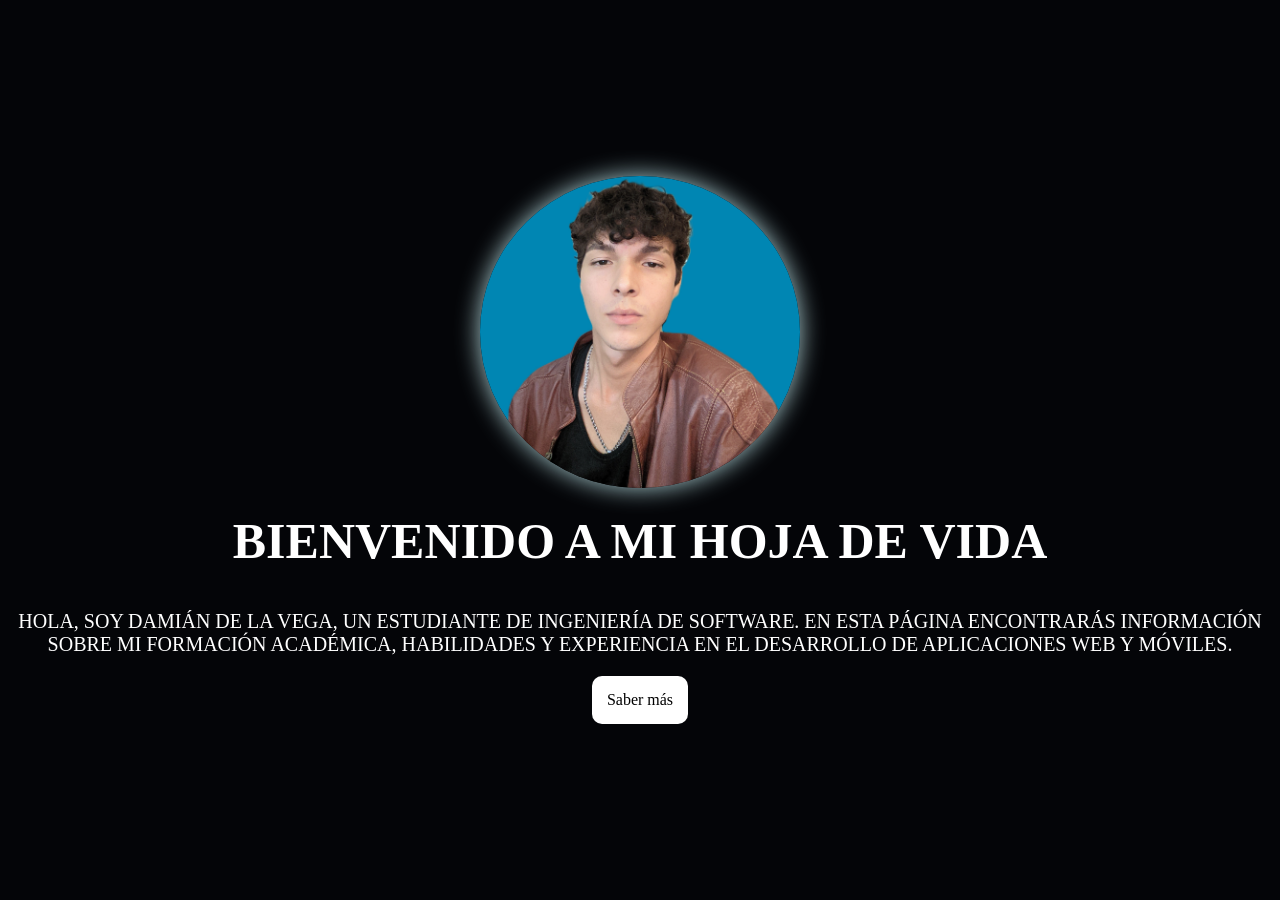
<file: index.html>
<!DOCTYPE html>
<html lang="es">

<head>
    <link rel="icon" type="image/png" href="img/iconG.png">
    <meta charset="UTF-8">
    <meta name="viewport" content="width=device-width, initial-scale=1.0">
    <title>Bienvenida</title>
    <link rel="stylesheet" href="css/styleheader.css">
</head>

<body>
    <div class="container">
        <section class="home" id="home">
            <div class="home-img">
                <img src="img/fotoheader.jpg" alt="Profile Image">
            </div>
        </section>
        <h1>Bienvenido a mi Hoja de Vida</h1>
        <p>Hola, soy Damián De la Vega, un estudiante de Ingeniería de Software.
            En esta página encontrarás información sobre mi formación académica, habilidades y experiencia en el
            desarrollo de aplicaciones web y móviles.</p>
        <a href="js/cv.html" class="read-more">Saber más</a>
    </div>
</body>

</html>
</file>
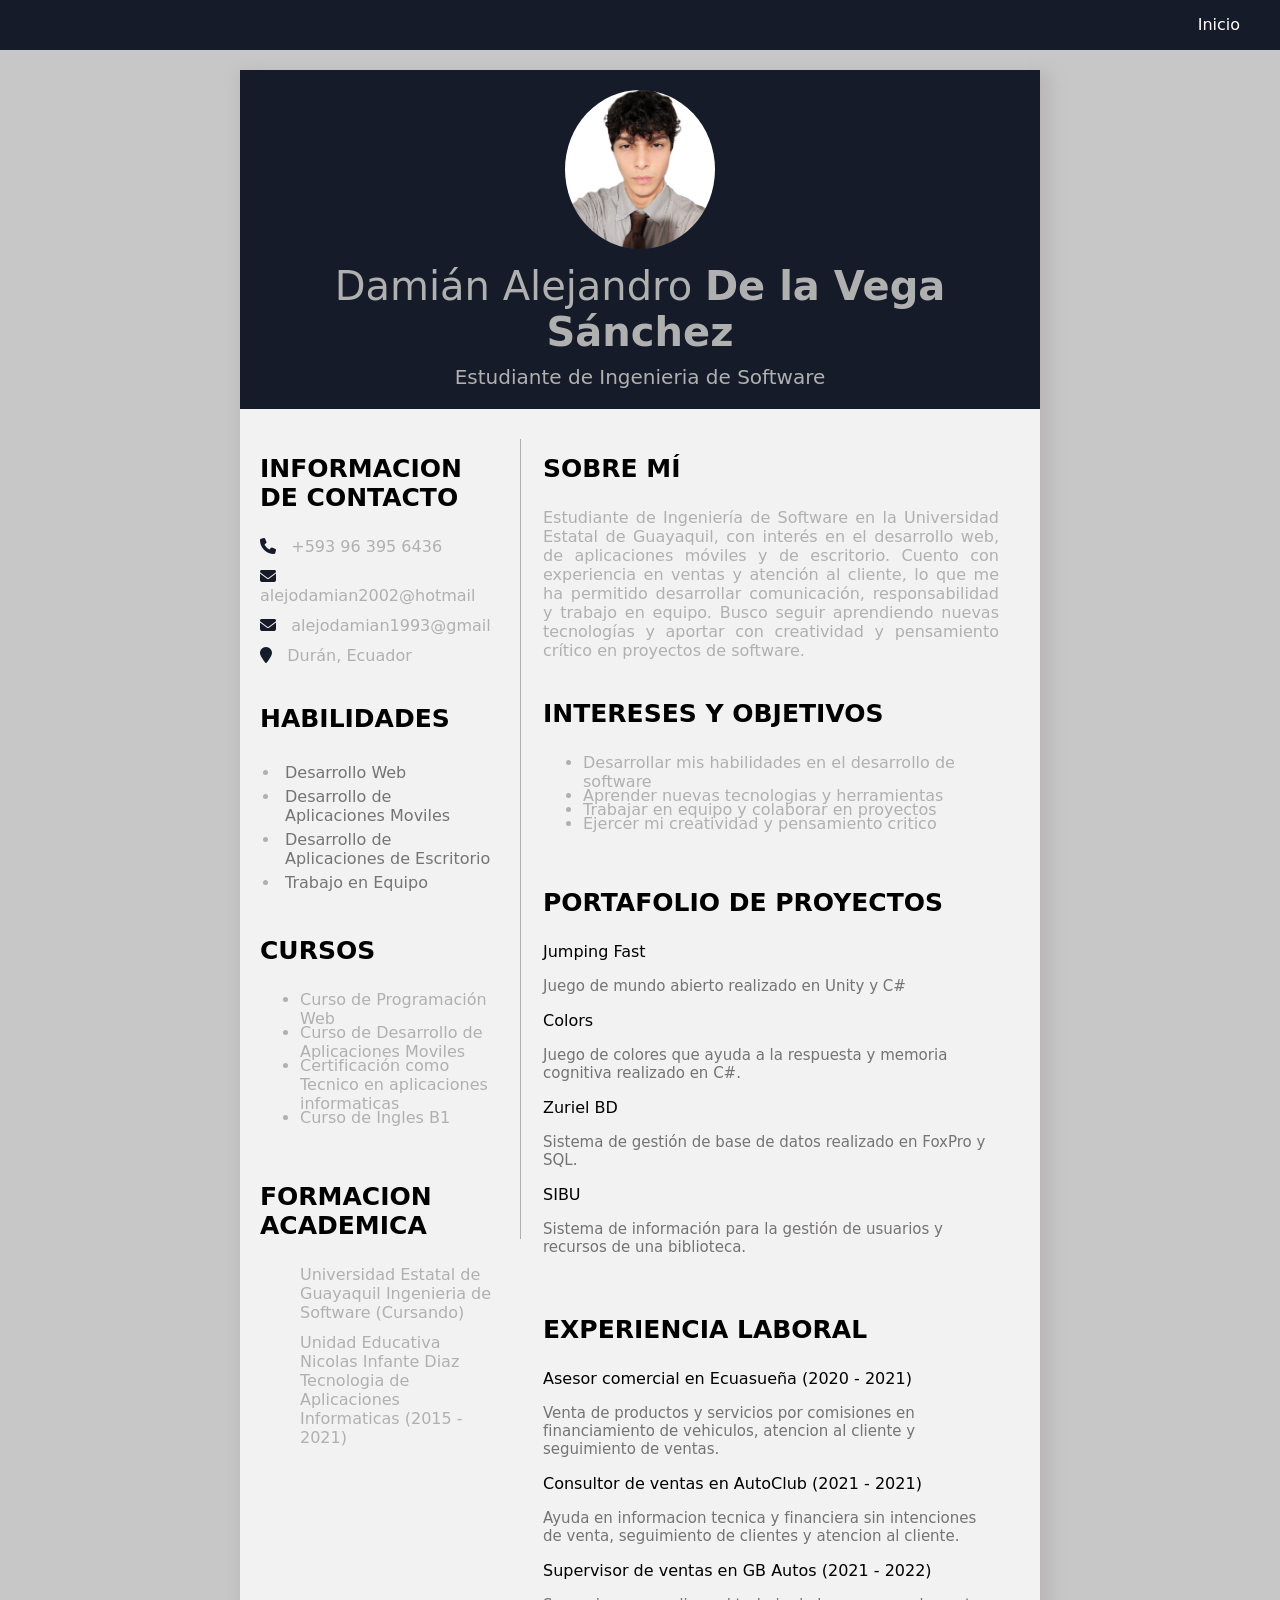
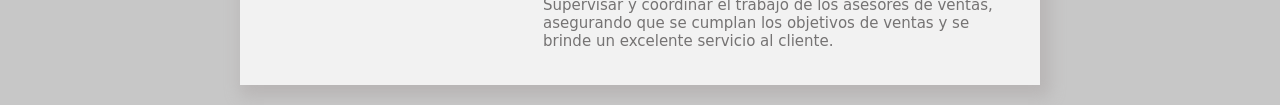
<file: js/index.html>
<!DOCTYPE html>
<html lang="es">

<head>
    <meta charset="UTF-8">
    <meta http-equiv="X-UA-Compatible" content="IE=edge">
    <meta name="viewport" content="width=device-width, initial-scale=1.0">
    <title>Mi Hoja de Vida</title>
    <link rel="stylesheet" href="https://cdnjs.cloudflare.com/ajax/libs/font-awesome/6.4.0/css/all.min.css">
    <link rel="stylesheet" href="../css/style.css">
</head>

<body>
    <div class="menu">
        <nav>
            <ul>
                <li>
                    <a href="header.html">Inicio</a>
                </li>
            </ul>
        </nav>
    </div>

    <div class="main">
        <div class="top-section">
            <img src="../img/fotomia.jpg" class="profile" alt="Profile Picture">
            <p class="p1"><span> Damián Alejandro </span> De la Vega Sánchez </p>
            <p class="p2"> Estudiante de Ingenieria de Software </p>
        </div>

        <div class="clearfix"></div>
        <div class="col-div-4">
            <div class="content-box" style="padding-left: 20px;">
                <p class="head">Informacion de Contacto</p>
                <p class="p3"><i class="fa fa-phone"></i>&nbsp;&nbsp;
                    +593 96 395 6436</p>
                <p class="p3"><i class="fa fa-envelope"></i>&nbsp;&nbsp;
                    alejodamian2002@hotmail</p>
                <p class="p3"><i class="fa fa-envelope"></i>&nbsp;&nbsp;
                    alejodamian1993@gmail</p>
                <p class="p3"><i class="fa fa-map-marker"></i>&nbsp;&nbsp;
                    Durán, Ecuador</p>

                <br />
                <p class="head">Habilidades</p>
                <ul class="skills">
                    <li class="p3"><span>Desarrollo Web</span></li>
                    <li class="p3"><span>Desarrollo de Aplicaciones Moviles</span></li>
                    <li class="p3"><span>Desarrollo de Aplicaciones de Escritorio</span></li>
                    <li class="p3"><span>Trabajo en Equipo</span></li>
                </ul>
                <br />
                <p class="head">Cursos</p>
                <ul>
                    <li class="p3"><span>Curso de Programación Web</span></li>
                    <li class="p3"><span>Curso de Desarrollo de Aplicaciones Moviles</span></li>
                    <li class="p3"><span>Certificación como Tecnico en aplicaciones informaticas</span></li>
                    <li class="p3"><span>Curso de Ingles B1</span></li>
                </ul>
                <br />
                <p class="head">Formacion Academica</p>
                <ul>
                    <p class="p3">Universidad Estatal de Guayaquil
                        Ingenieria de Software (Cursando)</p>
                    <p class="p3">Unidad Educativa Nicolas Infante Diaz
                        Tecnologia de Aplicaciones Informaticas (2015 - 2021)</p>
                </ul>
            </div>
        </div>
        <div class="line"></div>

        <div class="col-div-8">
            <div class="content-box">
                <p class="head">Sobre Mí</p>
                <p class="p3" style="text-align: justify;"> Estudiante de Ingeniería de Software en la Universidad
                    Estatal de Guayaquil, con interés en el desarrollo web,
                    de aplicaciones móviles y de escritorio. Cuento con experiencia en ventas y atención al cliente,
                    lo que me ha permitido desarrollar comunicación, responsabilidad y trabajo en equipo.
                    Busco seguir aprendiendo nuevas tecnologías y aportar con creatividad y pensamiento crítico en
                    proyectos de software.</p>

                <br />
                <p class="head">Intereses y Objetivos</p>
                <ul>
                    <li class="p3"><span>Desarrollar mis habilidades en el desarrollo de software</span></li>
                    <li class="p3"><span>Aprender nuevas tecnologias y herramientas</span></li>
                    <li class="p3"><span>Trabajar en equipo y colaborar en proyectos</span></li>
                    <li class="p3"><span>Ejercer mi creatividad y pensamiento critico</span></li>
                </ul>

                <br />
                <p class="head">Portafolio de Proyectos</p>
                <p><span>Jumping Fast</span></p>
                <p class="p-4"> Juego de mundo abierto realizado en Unity y C#</p>
                <p><span> Colors </span></p>
                <p class="p-4"> Juego de colores que ayuda a la respuesta y memoria cognitiva realizado en C#.</p>
                <p><span>Zuriel BD</span></p>
                <p class="p-4"> Sistema de gestión de base de datos realizado en FoxPro y SQL.</p>
                <p><span> SIBU </span></p>
                <p class="p-4"> Sistema de información para la gestión de usuarios y recursos de una biblioteca.</p>

                <br />
                <p class="head">Experiencia Laboral</p>
                <p><span>Asesor comercial en Ecuasueña (2020 - 2021)</span></p>
                <p class="p-4"> Venta de productos y servicios por comisiones en
                    financiamiento de vehiculos, atencion al cliente y seguimiento
                    de ventas.</p>

                <p><span>Consultor de ventas en AutoClub (2021 - 2021)</span></p>
                <p class="p-4"> Ayuda en informacion tecnica y financiera sin intenciones
                    de venta, seguimiento de clientes y atencion al cliente.</p>

                <p><span>Supervisor de ventas en GB Autos (2021 - 2022)</span></p>
                <p class="p-4"> Supervisar y coordinar el trabajo de los asesores de ventas,
                    asegurando que se cumplan los objetivos de ventas y se brinde un
                    excelente servicio al cliente.</p>
            </div>
        </div>


    </div>
</body>

</html>
</file>
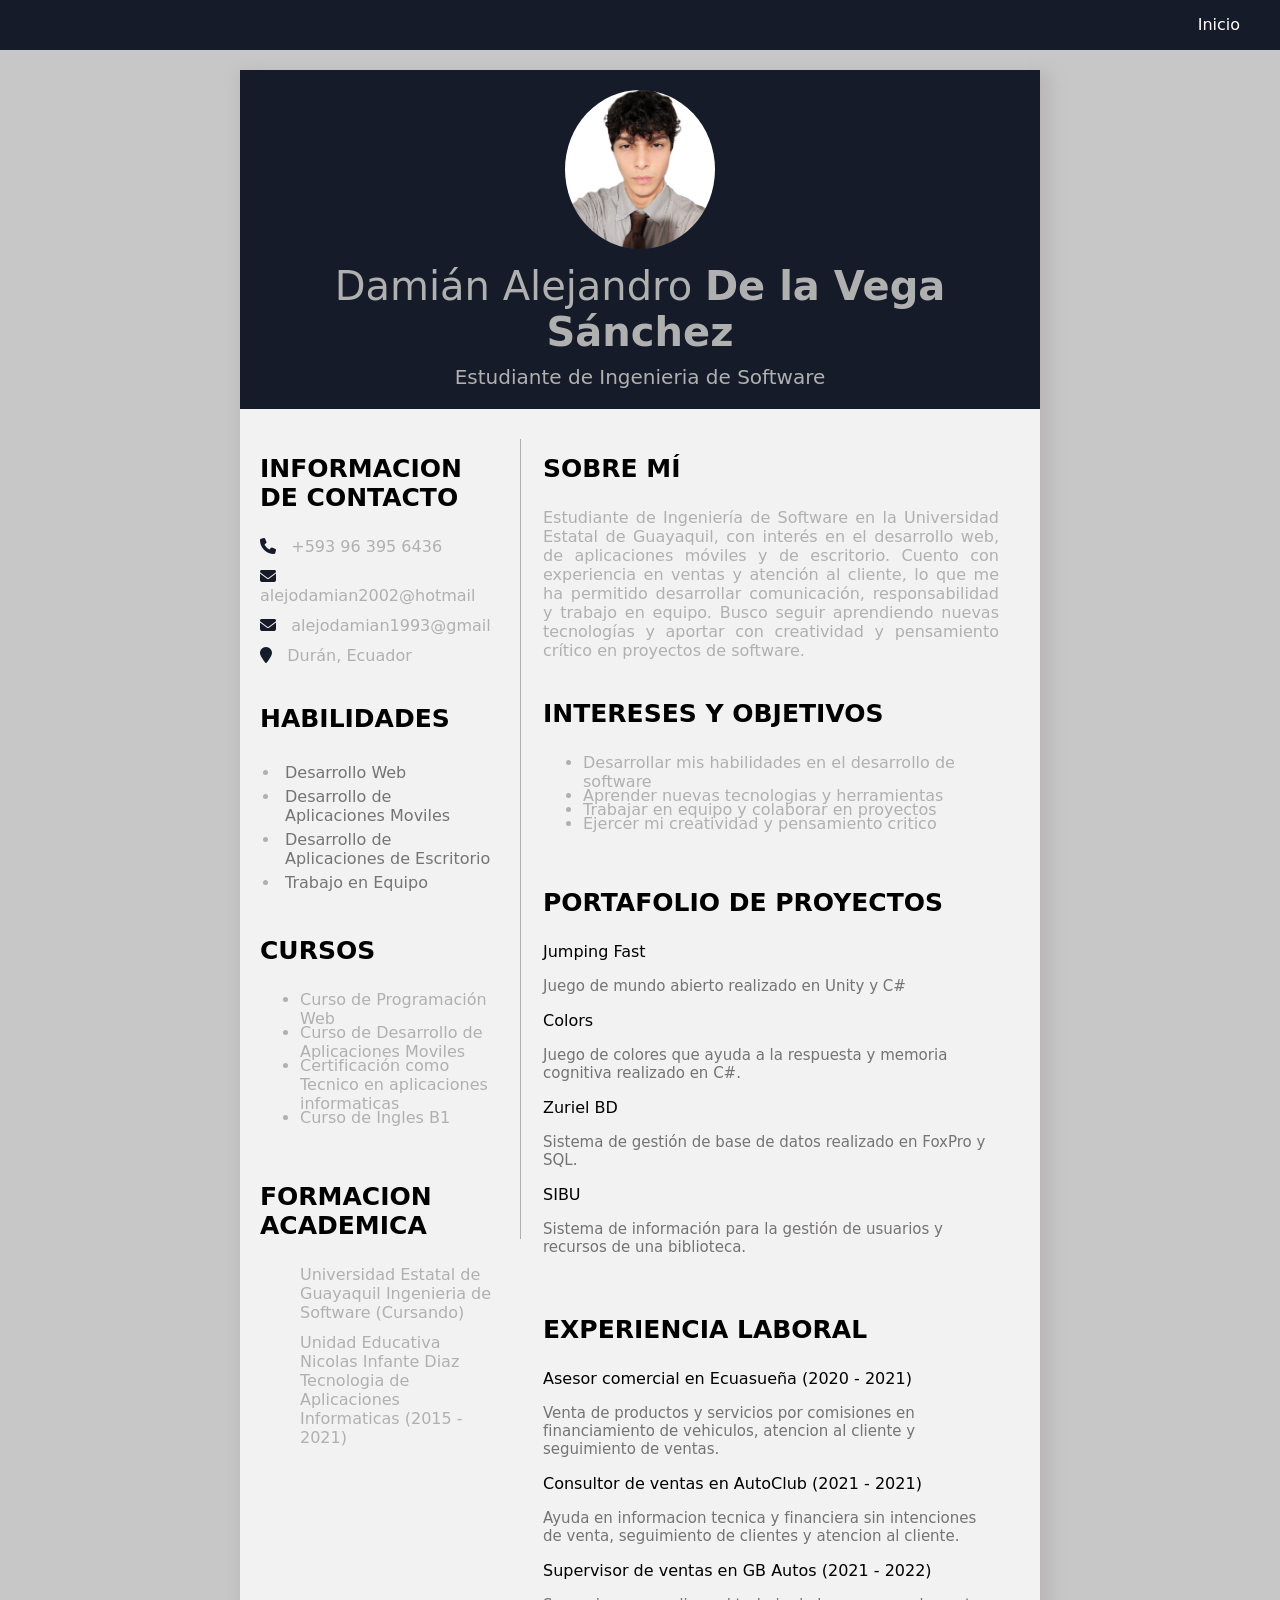
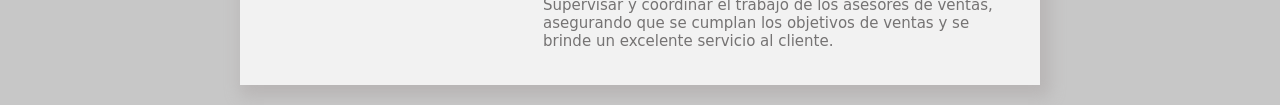
<file: js/cv.html>
<!DOCTYPE html>
<html lang="es">

<head>
    <link rel="icon" type="image/png" href="../img/iconG.png">
    <meta charset="UTF-8">
    <meta http-equiv="X-UA-Compatible" content="IE=edge">
    <meta name="viewport" content="width=device-width, initial-scale=1.0">
    <title>Mi Hoja de Vida</title>
    <link rel="stylesheet" href="https://cdnjs.cloudflare.com/ajax/libs/font-awesome/6.4.0/css/all.min.css">
    <link rel="stylesheet" href="../css/style.css">
</head>

<body>
    <div class="menu">
        <nav>
            <ul>
                <li>
                    <a href="../index.html">Inicio</a>
                </li>
            </ul>
        </nav>
    </div>

    <div class="main">
        <div class="top-section">
            <img src="../img/fotomia.jpg" class="profile" alt="Profile Picture">
            <p class="p1"><span> Damián Alejandro </span> De la Vega Sánchez </p>
            <p class="p2"> Estudiante de Ingenieria de Software </p>
        </div>

        <div class="clearfix"></div>
        <div class="col-div-4">
            <div class="content-box" style="padding-left: 20px;">
                <p class="head">Informacion de Contacto</p>
                <p class="p3"><i class="fa fa-phone"></i>&nbsp;&nbsp;
                    +593 96 395 6436</p>
                <p class="p3"><i class="fa fa-envelope"></i>&nbsp;&nbsp;
                    alejodamian2002@hotmail</p>
                <p class="p3"><i class="fa fa-envelope"></i>&nbsp;&nbsp;
                    alejodamian1993@gmail</p>
                <p class="p3"><i class="fa fa-map-marker"></i>&nbsp;&nbsp;
                    Durán, Ecuador</p>

                <br />
                <p class="head">Habilidades</p>
                <ul class="skills">
                    <li class="p3"><span>Desarrollo Web</span></li>
                    <li class="p3"><span>Desarrollo de Aplicaciones Moviles</span></li>
                    <li class="p3"><span>Desarrollo de Aplicaciones de Escritorio</span></li>
                    <li class="p3"><span>Trabajo en Equipo</span></li>
                </ul>
                <br />
                <p class="head">Cursos</p>
                <ul>
                    <li class="p3"><span>Curso de Programación Web</span></li>
                    <li class="p3"><span>Curso de Desarrollo de Aplicaciones Moviles</span></li>
                    <li class="p3"><span>Certificación como Tecnico en aplicaciones informaticas</span></li>
                    <li class="p3"><span>Curso de Ingles B1</span></li>
                </ul>
                <br />
                <p class="head">Formacion Academica</p>
                <ul>
                    <p class="p3">Universidad Estatal de Guayaquil
                        Ingenieria de Software (Cursando)</p>
                    <p class="p3">Unidad Educativa Nicolas Infante Diaz
                        Tecnologia de Aplicaciones Informaticas (2015 - 2021)</p>
                </ul>
            </div>
        </div>
        <div class="line"></div>

        <div class="col-div-8">
            <div class="content-box">
                <p class="head">Sobre Mí</p>
                <p class="p3" style="text-align: justify;"> Estudiante de Ingeniería de Software en la Universidad
                    Estatal de Guayaquil, con interés en el desarrollo web,
                    de aplicaciones móviles y de escritorio. Cuento con experiencia en ventas y atención al cliente,
                    lo que me ha permitido desarrollar comunicación, responsabilidad y trabajo en equipo.
                    Busco seguir aprendiendo nuevas tecnologías y aportar con creatividad y pensamiento crítico en
                    proyectos de software.</p>

                <br />
                <p class="head">Intereses y Objetivos</p>
                <ul>
                    <li class="p3"><span>Desarrollar mis habilidades en el desarrollo de software</span></li>
                    <li class="p3"><span>Aprender nuevas tecnologias y herramientas</span></li>
                    <li class="p3"><span>Trabajar en equipo y colaborar en proyectos</span></li>
                    <li class="p3"><span>Ejercer mi creatividad y pensamiento critico</span></li>
                </ul>

                <br />
                <p class="head">Portafolio de Proyectos</p>
                <p><span>Jumping Fast</span></p>
                <p class="p-4"> Juego de mundo abierto realizado en Unity y C#</p>
                <p><span> Colors </span></p>
                <p class="p-4"> Juego de colores que ayuda a la respuesta y memoria cognitiva realizado en C#.</p>
                <p><span>Zuriel BD</span></p>
                <p class="p-4"> Sistema de gestión de base de datos realizado en FoxPro y SQL.</p>
                <p><span> SIBU </span></p>
                <p class="p-4"> Sistema de información para la gestión de usuarios y recursos de una biblioteca.</p>

                <br />
                <p class="head">Experiencia Laboral</p>
                <p><span>Asesor comercial en Ecuasueña (2020 - 2021)</span></p>
                <p class="p-4"> Venta de productos y servicios por comisiones en
                    financiamiento de vehiculos, atencion al cliente y seguimiento
                    de ventas.</p>

                <p><span>Consultor de ventas en AutoClub (2021 - 2021)</span></p>
                <p class="p-4"> Ayuda en informacion tecnica y financiera sin intenciones
                    de venta, seguimiento de clientes y atencion al cliente.</p>

                <p><span>Supervisor de ventas en GB Autos (2021 - 2022)</span></p>
                <p class="p-4"> Supervisar y coordinar el trabajo de los asesores de ventas,
                    asegurando que se cumplan los objetivos de ventas y se brinde un
                    excelente servicio al cliente.</p>
            </div>
        </div>
    </div>
</body>

</html>
</file>
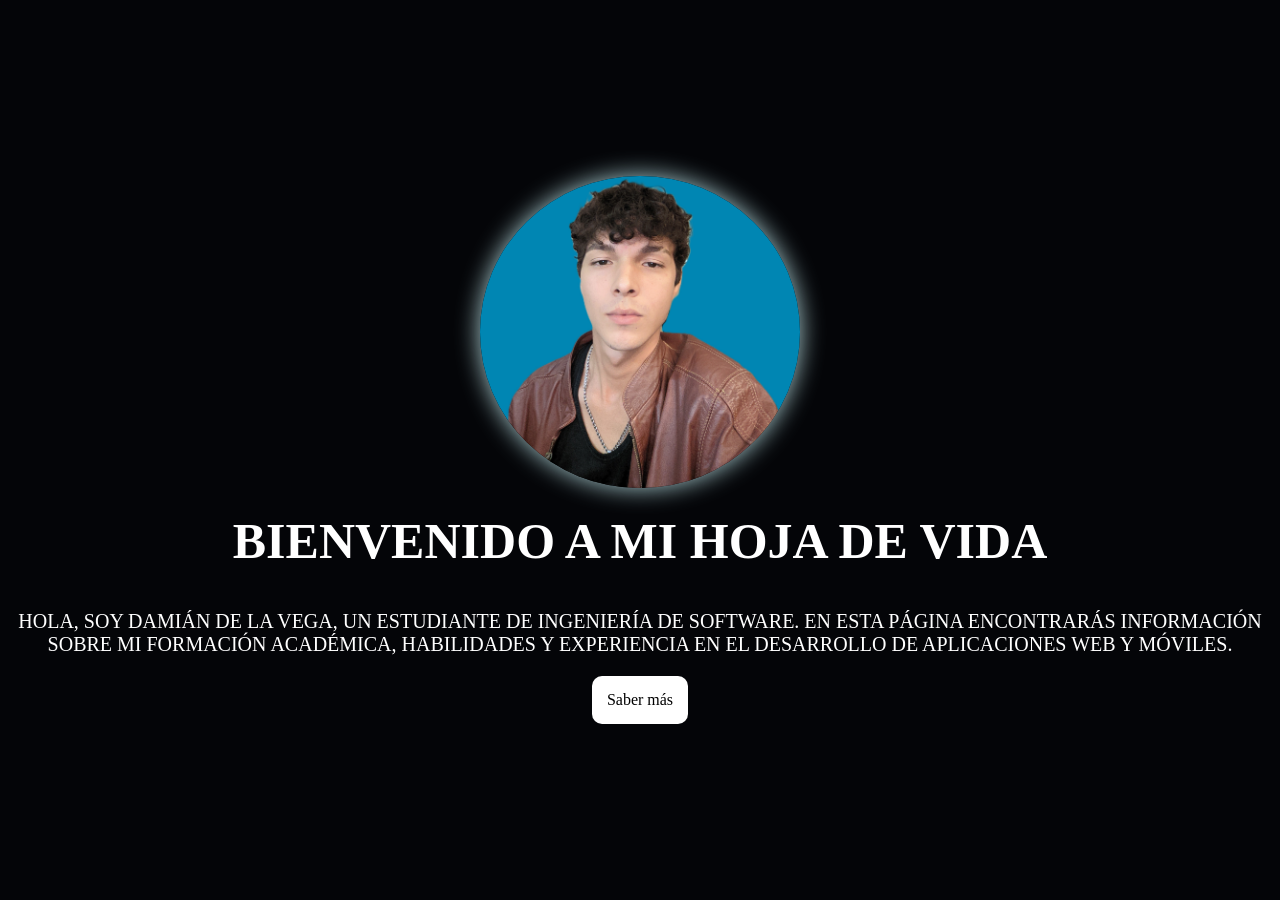
<file: js/header.html>
<!DOCTYPE html>
<html lang="es">

<head>
    <meta charset="UTF-8">
    <meta name="viewport" content="width=device-width, initial-scale=1.0">
    <title>Bienvenida</title>
    <link rel="stylesheet" href="../css/styleheader.css">
</head>

<body>



    <div class="container">
        <section class="home" id="home">
            <div class="home-img">
                <img src="../img/fotoheader.jpg" alt="Profile Image">
            </div>
        </section>
        <h1>Bienvenido a mi Hoja de Vida</h1>
        <p>Hola, soy Damián De la Vega, un estudiante de Ingeniería de Software.
            En esta página encontrarás información sobre mi formación académica, habilidades y experiencia en el
            desarrollo de aplicaciones web y móviles.</p>
        <a href="index.html" class="read-more">Saber más</a>
    </div>
</body>

</html>
</file>
<file: css/styleheader.css>
* {
    margin: 0;
    padding: 0;
    box-sizing: border-box;
}

:root{
    --main-color: #aed1d5;
}

body {
    background-color: #151b29;
    background-position: center;
    background-size: cover;
    min-height: 100vh;
}

.container {
    width: 100%;
    height: 100vh;
    display: flex;
    justify-content: center;
    align-items: center;
    flex-direction: column;
    background-color: rgba(0, 0, 0, 0.8);
}

.container nav {
    width: 100%;
    position: absolute;
    top: 0;
    left: 0;
}

.container nav ul {
    display: flex;
    justify-content: flex-end;
}

.container nav ul li {
    margin: 10px 20px;
    list-style: none;
}

.container nav ul li a {
    color: #fff;
    text-decoration: none;
}

.container nav ul li a:hover {
    color: #999;
}

h1 {
    color: #fff;
    font-size: 50px;
    text-align: center;
    margin: 20px 5px;
    font-family: consolas;
    font-weight: 900;
    text-transform: uppercase;
}

.container p {
    color: #fff;
    font-size: 20px;
    text-align: center;
    margin: 20px 5px;
    font-family: consolas;
    text-transform: uppercase;
    text-decoration: none;
}

.read-more {
    color: #000;
    background-color: #fff;
    border-radius: 10px;
    padding: 15px;
    font-family: consolas;
    text-decoration: none;
    transition-duration: 0.5s;
}

.read-more:hover {
    color: #b0b0b0;
    background-color: #222;
}

.home {
    display: flex;
    justify-content: center;
    align-items: center;
}

.home-img img{
    width: 25vw;
    border-radius: 50%;
    box-shadow: 0 0 25px var(--main-color);
    cursor: pointer;
    animation: floatImage 4s ease-in-out infinite;
    transition: 0.4s ease;
}

.home-img img:hover {
    box-shadow: 0 0 25px var(--main-color),
    0 0 35px var(--main-color),
    0 0 45px var(--main-color);
}

@keyframes floatImage {
    0%{
        transform: translateY(0);
    } 
    50%{
        transform: translateY(-2.4rem);
    }  
    100%{
        transform: translateY(0);
    }
}
</file>
<file: css/style.css>
body{
    margin: 0;
    padding-top: 50px;
    background-image: radial-gradient(#c7c7c7 25%, #c7c7c7 74%);
    font-family: system-ui;
}
.clearfix{
    clear: both;
}
.main{
    width: 800px;
    background-color: #f2f2f2;
    box-shadow: 5px 7px 15px 5px #b9b6b6;
    margin: 20px auto;
    overflow: hidden;
}
.top-section{
    background-color: #151b29;
    text-align: center;
    padding: 20px;
}
.profile{
    width: 150px;
    border-radius: 50%;
}
.p1{
    color: #b0b0b0;
    font-size: 40px;
    font-weight: bold;
    margin: 0px;
    margin-top: 10px;
}
.p1 span{
    color: #b0b0b0;
    font-weight: 100;
}
.p2{
    color: #b0b0b0;
    font-size: 20px;
    margin: 0px;
    margin-top: 10px;
}
.col-div-4{
    width: 35%;
    float: left;
}
.col-div-8{
    width: 62%;
    float: left;
}
.line{
    border-left: 1px solid #b0b0b0;
    height: 800px;
    width: 2px;
    margin-top: 30px;
    float: left;
}
.content-box{
    padding: 20px;
}
.head{
    font-size: 25px;
    text-transform: uppercase;
    font-weight: 600;
}
.p3{
    color: #b0b0b0;
    margin-bottom: -5px;
}
.fa{
    color: #151b29;
}
.skills{
    margin-left: -20px;
    margin-bottom: 0px;
}
.skills li{
    padding: 5px;
}
.skills li span{
    color: #757373;
}
.p-4{
    color: #757373;
    font-size: 15px;
}

.menu{
    position: fixed;
    top: 0;
    left: 0;
    width: 100%;
    height: 50px;
    background-color: #151b29;
    z-index: 1000;
}

.menu ul{
    display: flex;
    justify-content: flex-end;
    list-style: none;
    margin: 0;
    padding: 0 20px;
}

.menu ul li a{
    display: block;
    padding: 15px 20px;
    line-height: 20px;
    color: #fff;
    text-decoration: none;
}

.menu ul li a:hover{
    color: #999;
}
</file>
